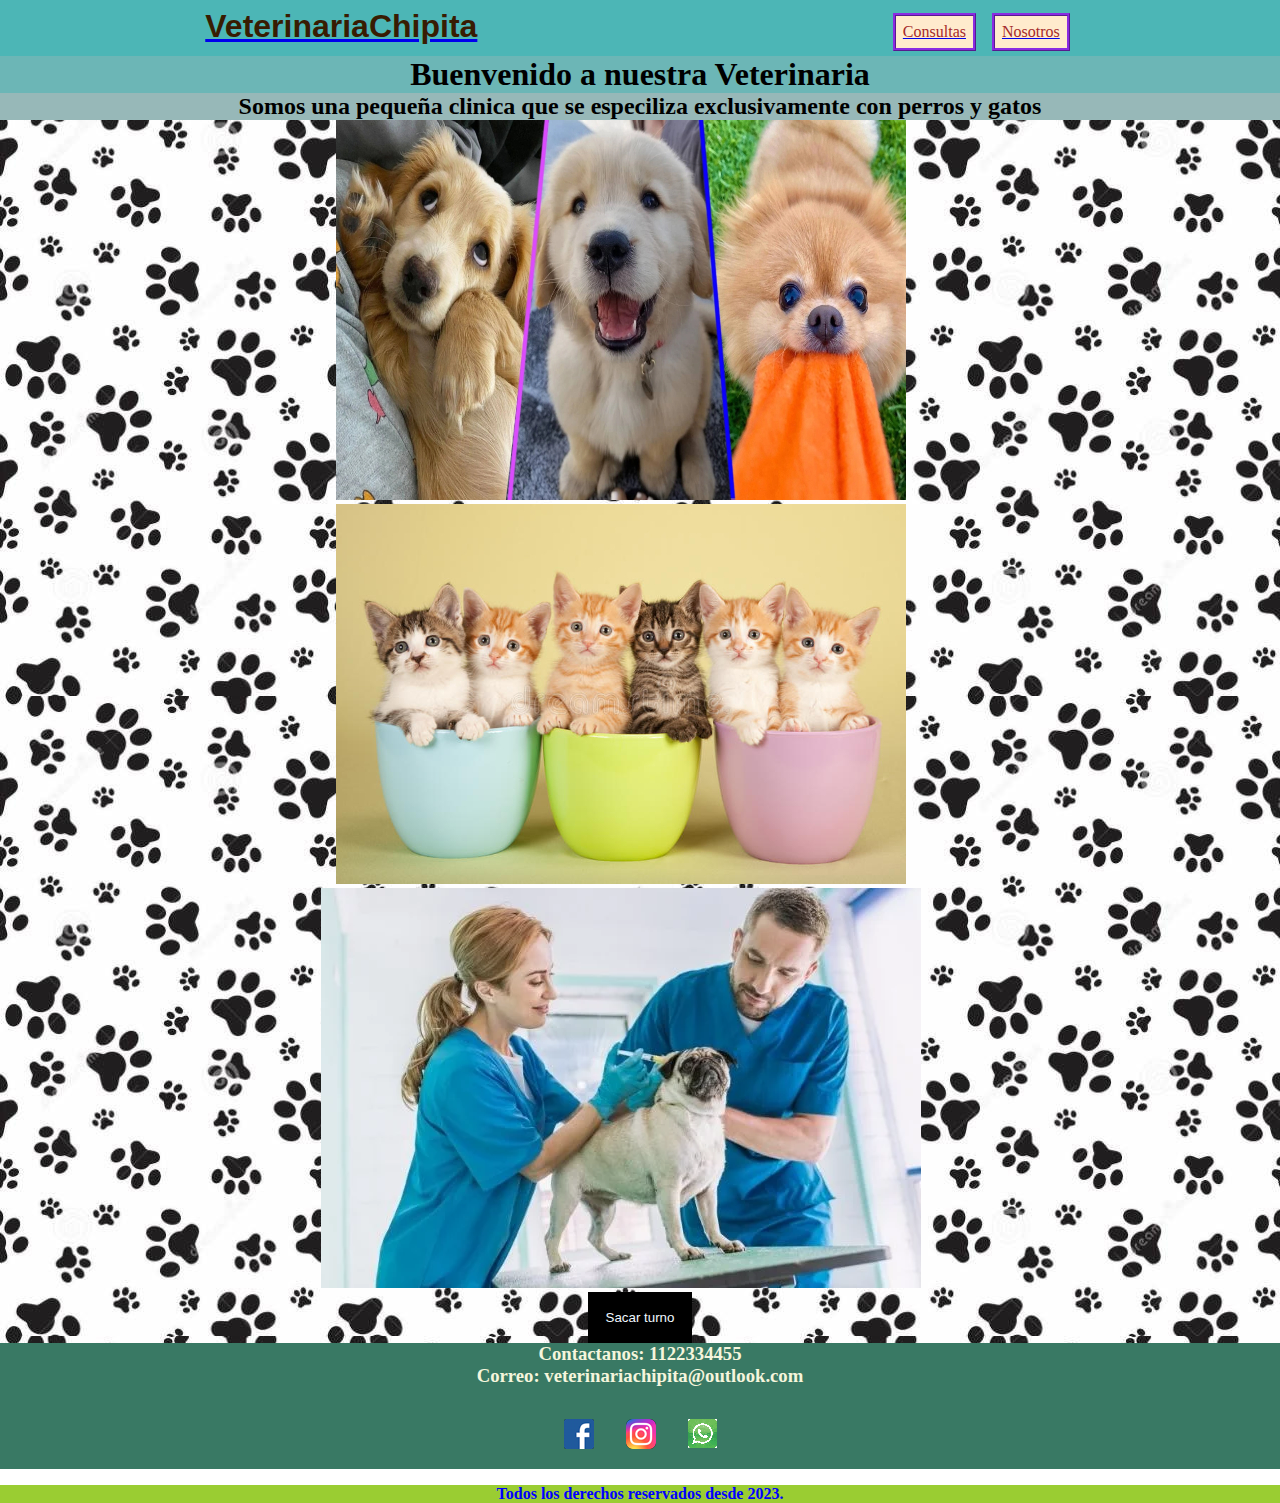
<file: index.html>
<!DOCTYPE html>
<html lang="en">
<head>
    <meta charset="UTF-8">
    <meta http-equiv="X-UA-Compatible" content="IE=edge">
    <meta name="viewport" content="width=device-width, initial-scale=1.0">
    <title>VeterinariaChipita</title>
    
    <link href="https://cdn.jsdelivr.net/npm/bootstrap@5.3.0-alpha2/dist/css/bootstrap.min.css" rel="stylesheet" integrity="sha384-aFq/bzH65dt+w6FI2ooMVUpc+21e0SRygnTpmBvdBgSdnuTN7QbdgL+OapgHtvPp" crossorigin="anonymous">

    <!-- link css -->
    <link rel="stylesheet" href="css/main.css">
</head>
<body>
    <header>
        <nav class="nave">
            <a href="index.html"><h1>VeterinariaChipita</h1></a>
            <ul>
                 <a href="/pages/consultas.html"><li>Consultas</li></a>
                <a href="/pages/Nosotros.html"><li>Nosotros</li></a>
            </ul>
        </nav>
    </header>
    <main class="menuin">
        <h1>Buenvenido a nuestra Veterinaria</h1>
        <h2>Somos una pequeña clinica que se especiliza exclusivamente con perros y gatos</h2>
        
        <div id="carouselExampleSlidesOnly" class="carousel slide" data-bs-ride="carousel">
            <div class=" imagen carousel-inner">
              <div class="carousel-item active">
                <img src="/img/fotor_2023-3-28_22_51_39.jpg" class="d-block w-100" alt="...">
              </div>
              <div class="carousel-item">
                <img src="/img/fotor_2023-3-28_22_52_6.jpg" class="d-block w-100" alt="...">
              </div>
              <div class="carousel-item">
                <img src="/img/veterinario.jpg" class="d-block w-100" alt="...">
              </div>
            </div>
          </div>
        <a href="/pages/iniciar.html"><button class="btn btn-primary"  id= "agregarMascota" type="submit">Sacar turno</button></a>
        <section>
            <h3>Contactanos: 1122334455</h3>
            <h3>Correo: veterinariachipita@outlook.com</h3>
            <div class="logos">
              <div>
                <a href="https://www.facebook.com/"><img src="img/logo-face.png" alt="logo-de-facebook"></a>
              </div>
              <div>
                <a href="https://wwww.instagram.com"><img src="img/logo-insta.png" alt="logo-de-instagram"></a>
              </div>
              <div>
                <a href="https://www.whatsapp.com/?lang=es"><img src="img/wasap.png" alt="logo-de-whasapp"></a>
              </div>
            </div>
            
        </section>

    </main>
    <footer>
        Todos los derechos reservados desde 2023.
    </footer>

    <script src="https://cdn.jsdelivr.net/npm/bootstrap@5.3.0-alpha2/dist/js/bootstrap.bundle.min.js" integrity="sha384-qKXV1j0HvMUeCBQ+QVp7JcfGl760yU08IQ+GpUo5hlbpg51QRiuqHAJz8+BrxE/N" crossorigin="anonymous"></script>
    <script src="/script/iniciar.js"></script>
</body>
</html>
</file>
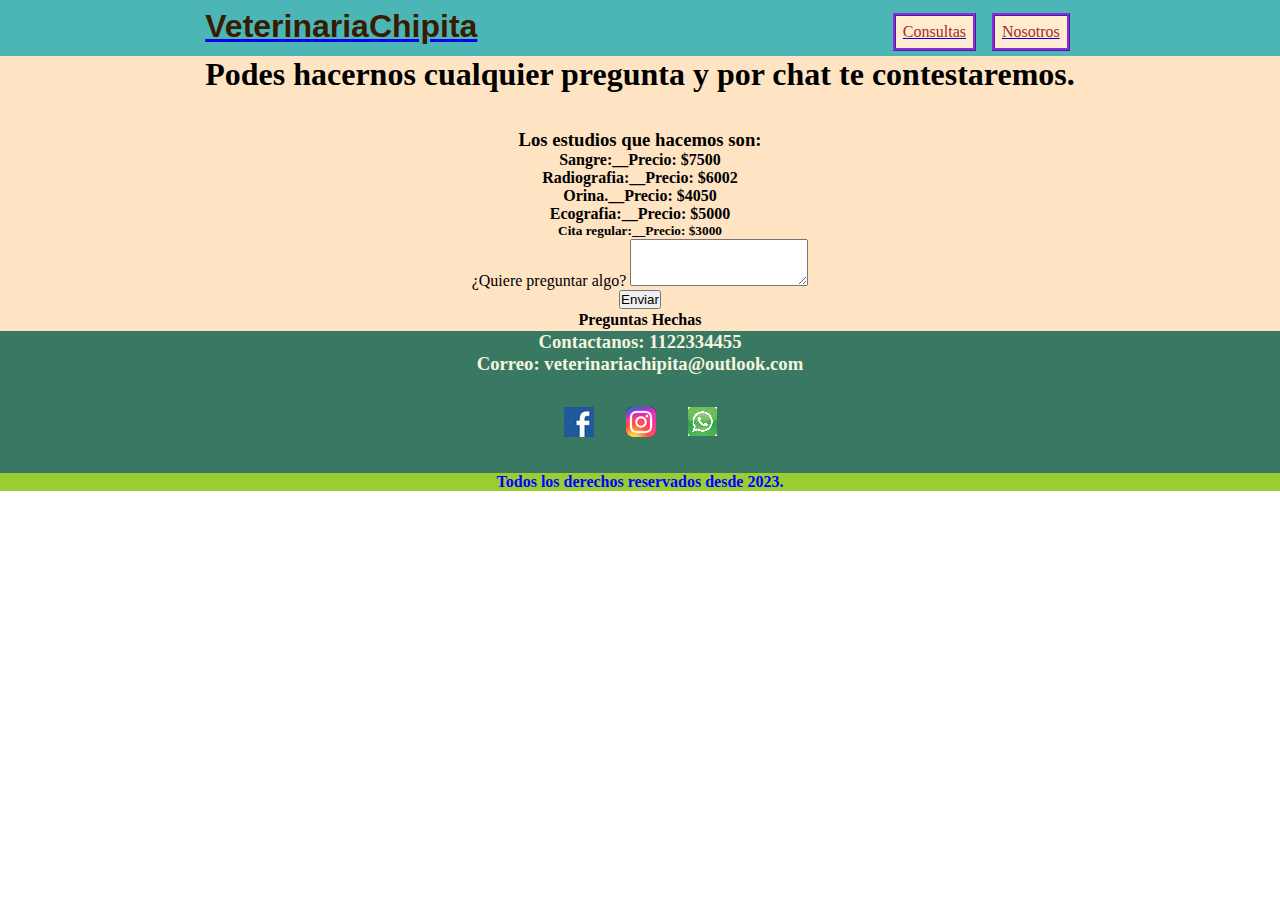
<file: pages/consultas.html>
<!DOCTYPE html>
<html lang="en">
<head>
    <meta charset="UTF-8">
    <meta http-equiv="X-UA-Compatible" content="IE=edge">
    <meta name="viewport" content="width=device-width, initial-scale=1.0">
    <title>VeterinariaChipita</title>
    
    <link href="https://cdn.jsdelivr.net/npm/bootstrap@5.3.0-alpha2/dist/css/bootstrap.min.css" rel="stylesheet" integrity="sha384-aFq/bzH65dt+w6FI2ooMVUpc+21e0SRygnTpmBvdBgSdnuTN7QbdgL+OapgHtvPp" crossorigin="anonymous">

    <!-- link css -->
    <link rel="stylesheet" href="../css/main.css">
</head>
<body>
    <header>
        <nav class="nave">
            <a href="../index.html"><h1>VeterinariaChipita</h1></a>
            <ul>
                 <a href="../pages/consultas.html"><li>Consultas</li></a>
                <a href="../pages/nosotros.html"><li>Nosotros</li></a>
            </ul>
        </nav>
    </header>
    <main class="consultas">
        <h1>Podes hacernos cualquier pregunta y por chat te contestaremos.</h1>
        <br><br>
        <div>
        <h3>Los estudios que hacemos son:</h3>
        <h4>Sangre:__Precio: $7500</h4>
        <h4>Radiografia:__Precio: $6002</h4>
        <h4>Orina.__Precio: $4050</h4>
        <h4>Ecografia:__Precio: $5000</h4>
        <h5>Cita regular:__Precio: $3000</h5>

        </div>
        
        <div class="mb-3">
          <label for="preguntapersona" class=" form-label">¿Quiere preguntar algo?</label>
          <textarea class="form-control" id="preguntapersona" rows="3"></textarea>
          <div class="col-12">
            <button class="btn btn-primary"  id= "enviarpregunta" type="submit">Enviar</button>
          </div>
        </div>

        <table class="table table-striped">
          <thead>
            <tr>
              <th scope="col">Preguntas Hechas</th>
            </tr>
          </thead>
          <tbody id="pregunta"></tbody>
        </table>
        <section>
            <h3>Contactanos: 1122334455</h3>
            <h3>Correo: veterinariachipita@outlook.com</h3>
            <div class="logos">
              <div>
                <a href="https://www.facebook.com/"><img src="../img/logo-face.png" alt="logo-de-facebook"></a>
              </div>
              <div>
                <a href="https://wwww.instagram.com"><img src="../img/logo-insta.png" alt="logo-de-instagram"></a>
              </div>
              <div>
                <a href="https://www.whatsapp.com/?lang=es"><img src="../img/wasap.png" alt="logo-de-whasapp"></a>
              </div>
            </div>
            
        </section>

    </main>
    <footer>
        Todos los derechos reservados desde 2023.
    </footer>

    <script src="https://cdn.jsdelivr.net/npm/bootstrap@5.3.0-alpha2/dist/js/bootstrap.bundle.min.js" integrity="sha384-qKXV1j0HvMUeCBQ+QVp7JcfGl760yU08IQ+GpUo5hlbpg51QRiuqHAJz8+BrxE/N" crossorigin="anonymous"></script>
    <script src="../classes/mascota.js"></script>
    <script src="../script/inputconsultas.js"></script>
</body>
</html>
</file>
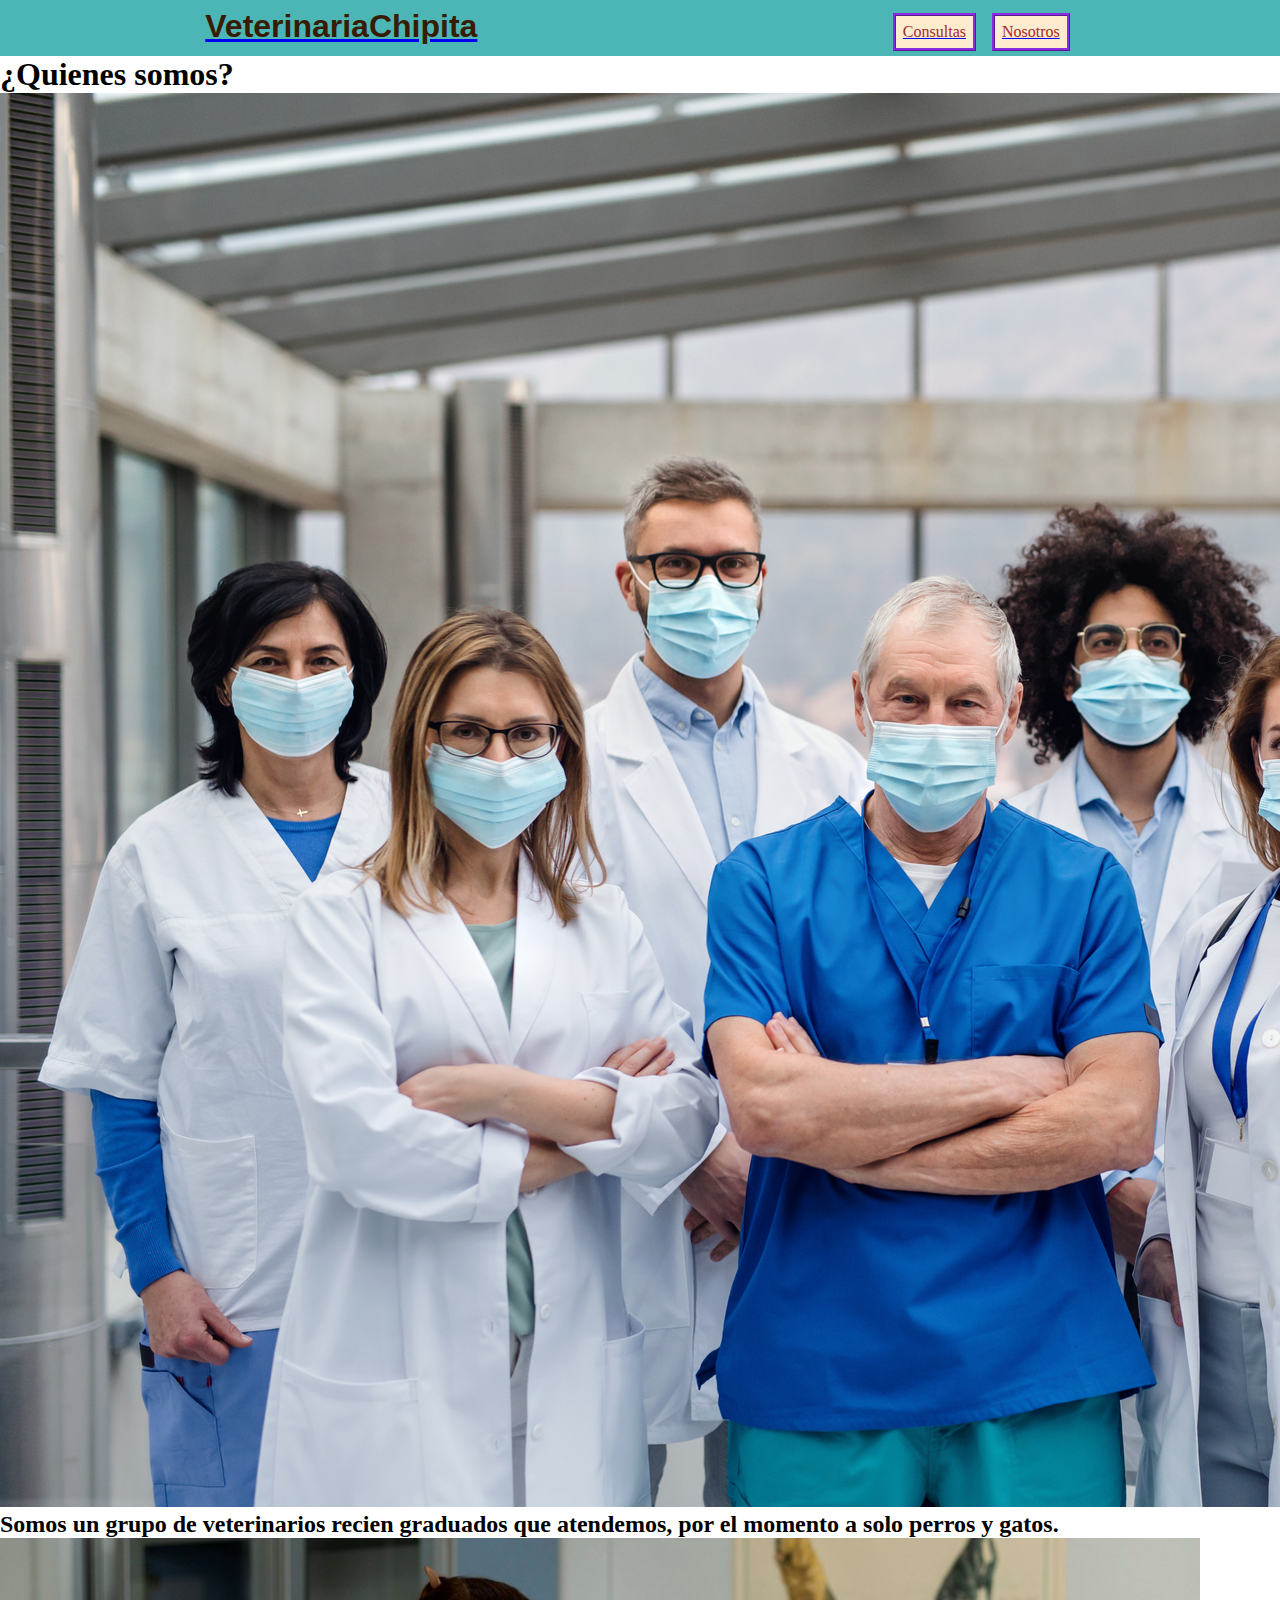
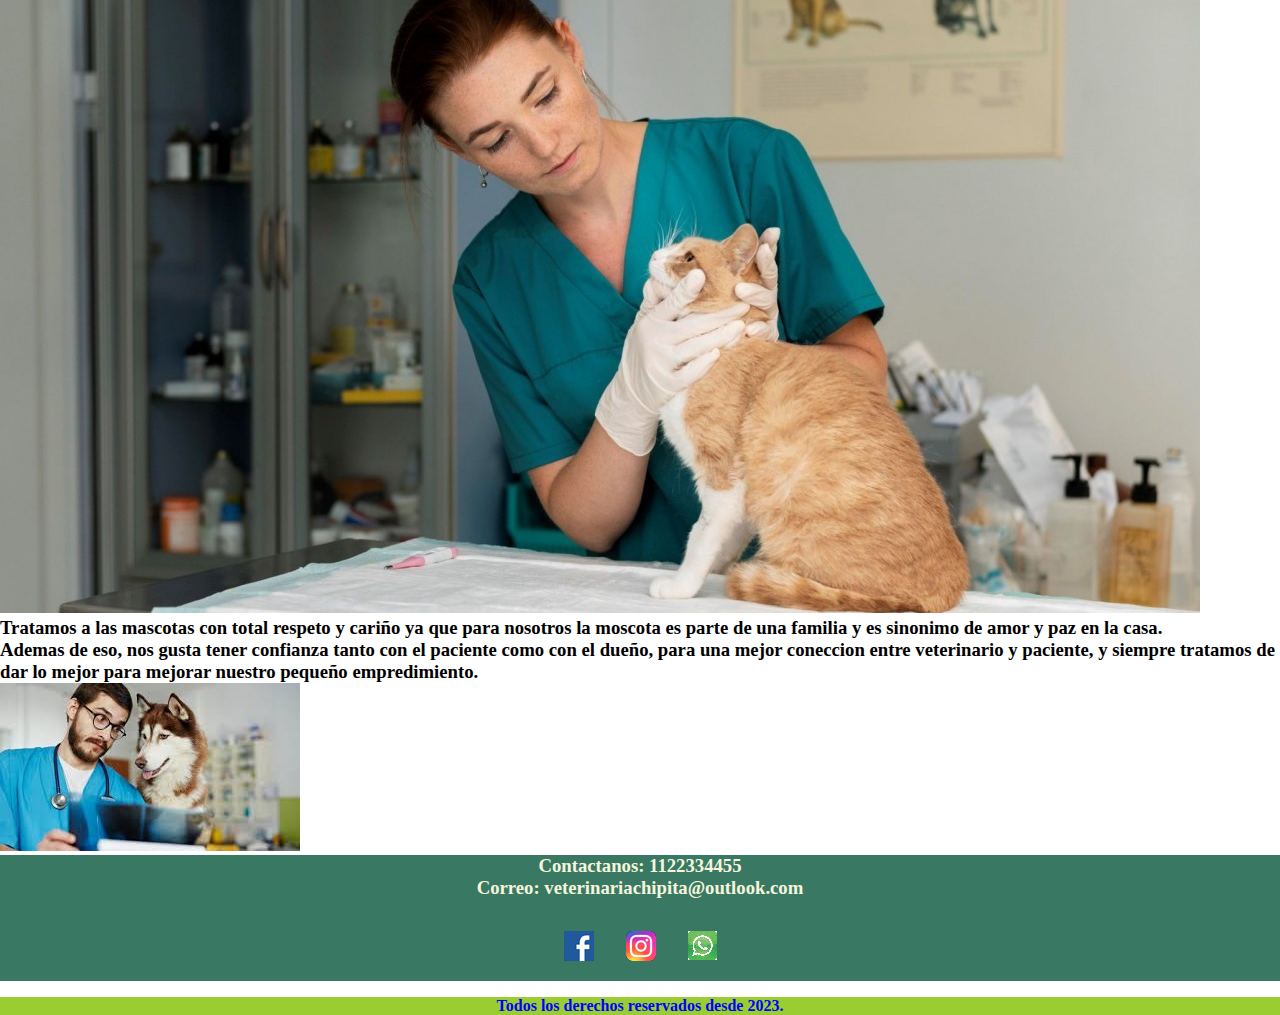
<file: pages/nosotros.html>
<!DOCTYPE html>
<html lang="en">
<head>
    <meta charset="UTF-8">
    <meta http-equiv="X-UA-Compatible" content="IE=edge">
    <meta name="viewport" content="width=device-width, initial-scale=1.0">
    <title>VeterinariaChipita</title>
    
    <link href="https://cdn.jsdelivr.net/npm/bootstrap@5.3.0-alpha2/dist/css/bootstrap.min.css" rel="stylesheet" integrity="sha384-aFq/bzH65dt+w6FI2ooMVUpc+21e0SRygnTpmBvdBgSdnuTN7QbdgL+OapgHtvPp" crossorigin="anonymous">

    <!-- link css -->
    <link rel="stylesheet" href="../css/main.css">
</head>
<body>
    <header>
        <nav class="nave">
            <a href="../index.html"><h1>VeterinariaChipita</h1></a>
            <ul>
                 <a href="../pages/consultas.html"><li>Consultas</li></a>
                <a href="/pages/nosotros.html"><li>Nosotros</li></a>
            </ul>
        </nav>
    </header>
    <main class="nosotros">
        <h1>
            ¿Quienes somos?
        </h1>
        <div class="divdos">
            <img src="../img/grupoveterinarios.jpg" alt="Conjuto de veterinarios">
        </div>
        <h2>
            Somos un grupo de veterinarios recien graduados que atendemos, por el momento a solo perros y gatos.
        </h2>
        <div class="imguno">
            <img src="../img/veterinariogato.jpg" alt="fotocongatito">
        </div>
        <h3>Tratamos a las mascotas con total respeto y cariño ya que para nosotros la moscota es parte de una familia y es sinonimo de amor y paz en la casa.</h3>

        <h3 class="huno">Ademas de eso, nos gusta tener confianza tanto con el paciente como con el dueño, para una mejor coneccion entre veterinario y paciente, y siempre tratamos de dar lo mejor para mejorar nuestro pequeño empredimiento. </h3>
        <div>
            <img src="../img/veterinarioperro.jpeg" alt="fotoconperrito">
        </div>
        <section>
            <h3>Contactanos: 1122334455</h3>
            <h3>Correo: veterinariachipita@outlook.com</h3>
            <div class="logos">
              <div>
                <a href="https://www.facebook.com/"><img src="../img/logo-face.png" alt="logo-de-facebook"></a>
              </div>
              <div>
                <a href="https://wwww.instagram.com"><img src="../img/logo-insta.png" alt="logo-de-instagram"></a>
              </div>
              <div>
                <a href="https://www.whatsapp.com/?lang=es"><img src="../img/wasap.png" alt="logo-de-whasapp"></a>
              </div>
            </div>
            
        </section>

    </main>
    <footer>
        Todos los derechos reservados desde 2023.
    </footer>

    <script src="https://cdn.jsdelivr.net/npm/bootstrap@5.3.0-alpha2/dist/js/bootstrap.bundle.min.js" integrity="sha384-qKXV1j0HvMUeCBQ+QVp7JcfGl760yU08IQ+GpUo5hlbpg51QRiuqHAJz8+BrxE/N" crossorigin="anonymous"></script>
    <script src="../classes/mascota.js"></script>
</body>
</html>
</file>
<file: css/main.css>
/*reset*/

*{
    margin: 0;
    padding: 0;
    box-sizing: border-box;
}


/* navegador de index */

.nave{
    background-color: rgb(76, 182, 182);
        display: block;
        display: flex;
        justify-content: space-around;
        padding-top: 8px;
    }
.nave h1{
    font-family: 'Gill Sans', 'Gill Sans MT', Calibri, 'Trebuchet MS', sans-serif;
    font-weight: 800;
    color: rgb(56, 28, 2);
}    
.nave ul{
    display: flex;
    justify-content: end;
    list-style: none;
    gap: 1rem;
    padding: 5px;
}
.nave ul li{
    display: block;
    border-style: ridge;
    border-color: blueviolet;
    color: brown;
    background-color: blanchedalmond;
    padding: 7px;
}

/* menu de mi html */

.menuin{
    background-image: url(/img/b273550770ef6f320f0683664a77517c.jpg);
    text-align: center;   
}
.menuin h1{
    background-color: rgb(108, 182, 182);
}
.menuin h2{
    background-color: rgb(151, 184, 184);
}
.menuin button{
    border-style: dashed;
    padding: 1rem;
    background-color: black;
    color: aliceblue;
    
}
/* imagen */

.imagen{
    width: 97%;
    border-radius: 50%;
    align-items: center;
}

/* la seccion de mi index principal */
section{
    background-color: rgb(57, 121, 100);
    color: beige;
    text-align: center;
}

/* footer para todos */
footer{
    color: blue;
    background-color: yellowgreen;
    text-align: center;
    font-weight: 800;
}

/* logos de redes */

.logos{
    display: flex;
    flex-direction: row;
    justify-content: center;
    margin: 1rem;
}

.logos img{
    padding: 1rem;
}

/* Estilos de consultas*/

.consultas{
    display: flex;
    flex-direction: column;
    text-align: center;
    background-color: bisque;
}


/* Estilos de iniciar */

.iniciar{
    display: flex;
    flex-direction: column;
    align-content: center;
}
</file>
